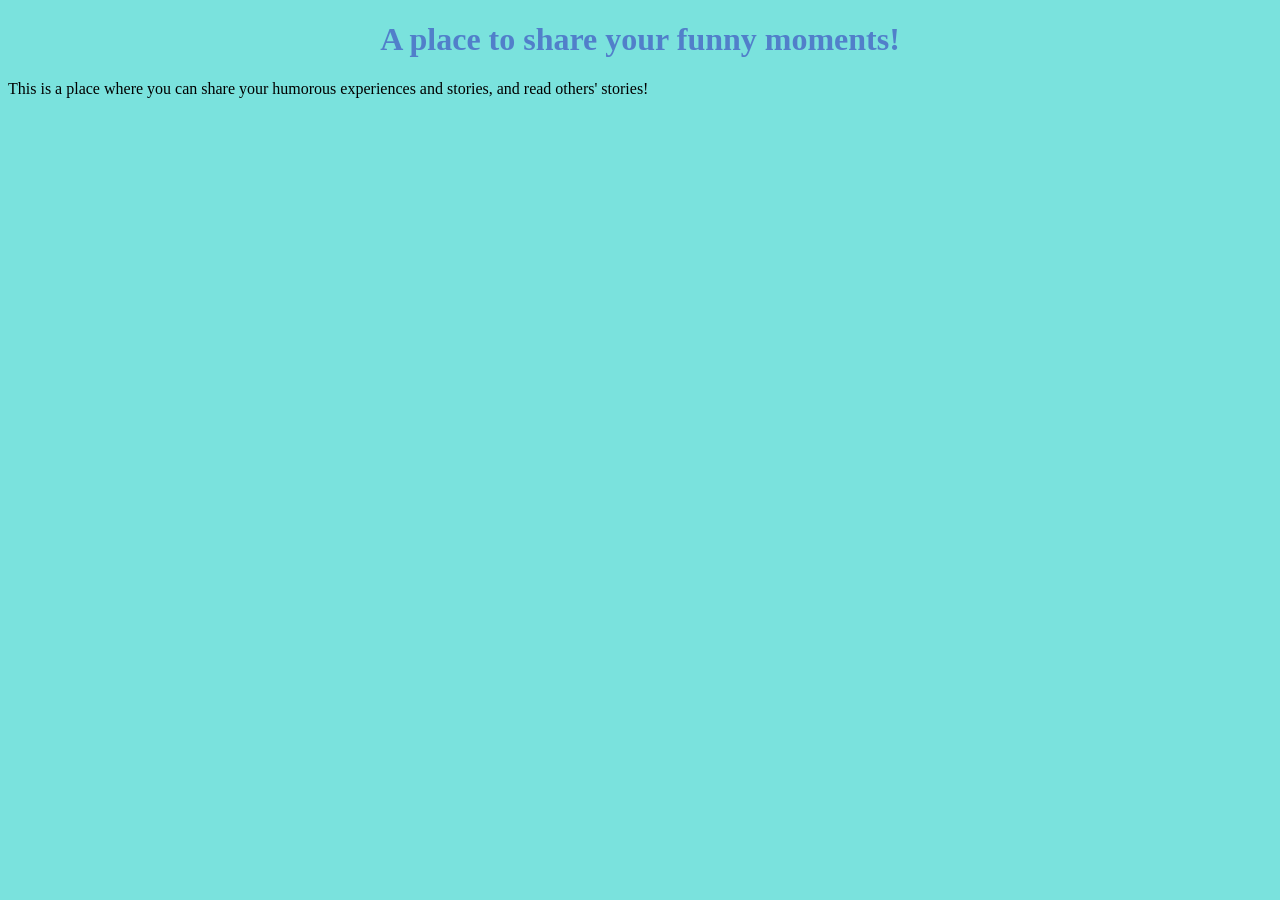
<file: funstorytimes.html>
<!DOCTYPE html>
<html>
    <head>
        <title>Fun Storytimes! </title>
        <link rel = 'stylesheet' href = 'storystyle.css'>
    </head>
    <body>
        <h1>A place to share your funny moments!</h1>
        <p>This is a place where you can share your humorous experiences and stories, and read others' stories!</p>
    </body>
</html>
</file>
<file: storystyle.css>
body{
    background-color: #7ae2dd;
}

h1{
    text-align: center;
    text-shadow: 0cqmin;
    color:#3841be9d;
    font-family: Cambria, Cochin, Georgia, Times, 'Times New Roman', serif;
    font-weight: 600;
}
</file>
